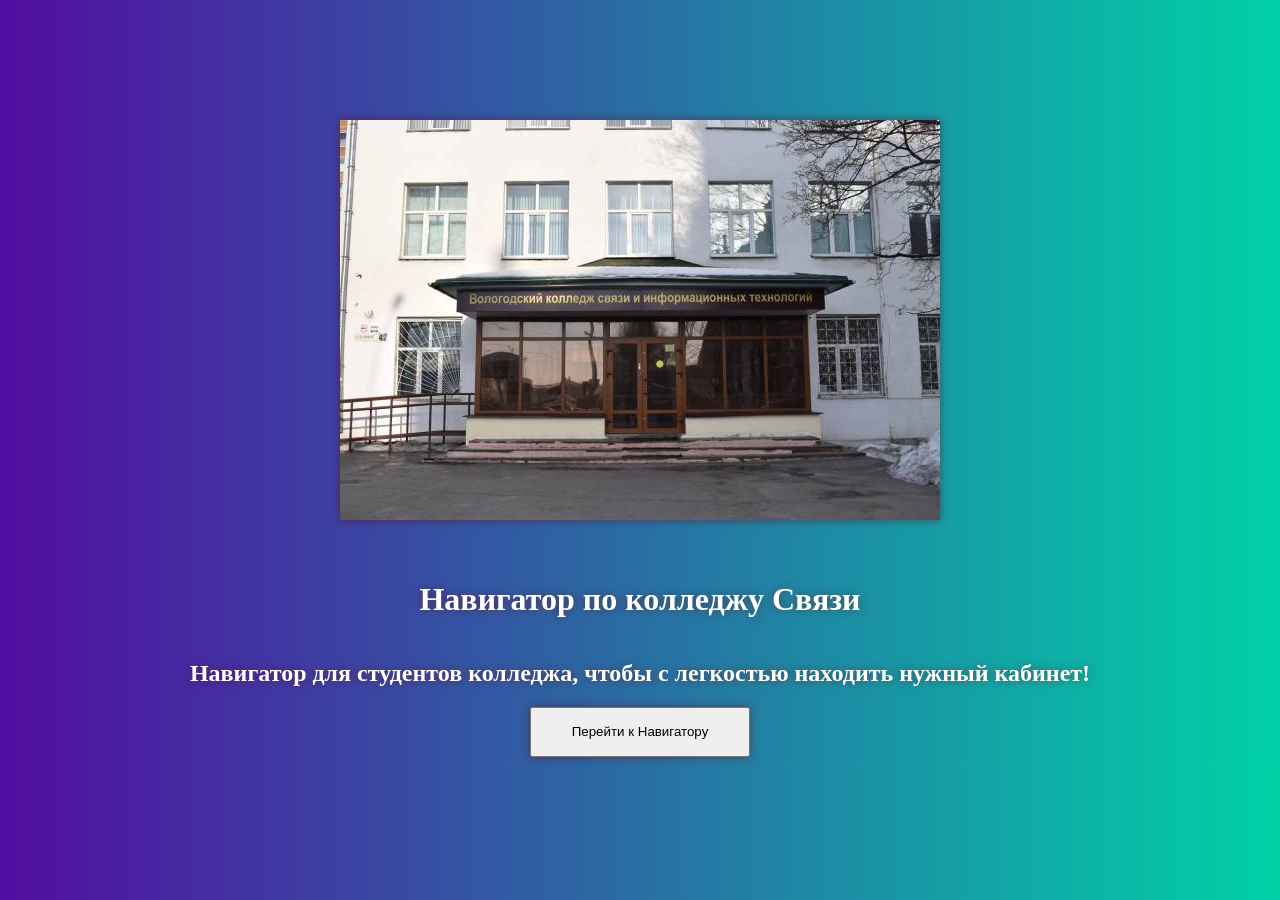
<file: index.html>
<!DOCTYPE html>
<html lang="ru">

<head>
    <meta charset="UTF-8">
    <meta http-equiv="X-UA-Compatible" content="IE=edge">
    <meta name="viewport" content="width=device-width, initial-scale=1.0">
    <title>Навигатор по колледжу связи</title>
    <link rel="stylesheet" href="style.css">
    <link rel="shortcut icon" href="VKSIT.ico" type="image/x-icon">
    <link href="https://fonts.googleapis.com/icon?family=Material+Icons" rel="stylesheet">
</head>

<body>
    <div class="container">
        <img src="/img/download.jpg">
    </div>
    <div class="text-container">
        <h1>
            Навигатор по колледжу Связи
        </h1>
    </div>
    <div class="text-container2">
        <h2>
            Навигатор для студентов колледжа, чтобы с легкостью находить нужный кабинет!
        </h2>
        <form action="1.html">
        <div class="buttons" type="button">

            <button style="
            width: 220px;
        ">
        Перейти к Навигатору
            </button>
        </form>
    </div>
    </div>
</body>

</html>
</file>
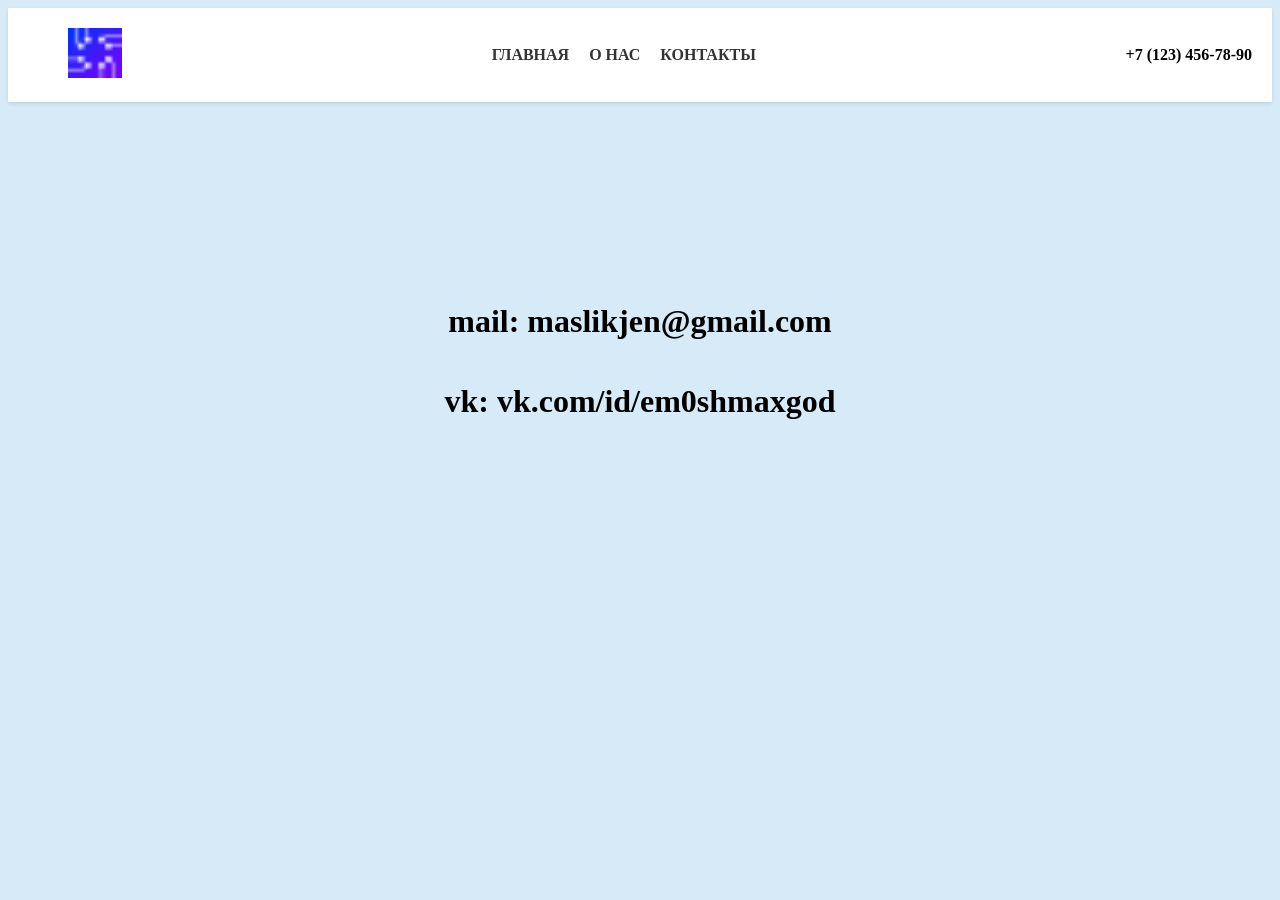
<file: navigatorsvyazi-main/contacts.html>
<!DOCTYPE html>
<html lang="ru">
<head>
    <meta charset="UTF-8">
    <meta name="viewport" content="width=device-width, initial-scale=1.0">
    <title>Экскурсия по колледжу</title>
    <link rel="stylesheet" href="landstyles.css">
</head>
<body>
    <header class="site-header">
        <div class="container">
          <div class="site-branding">
            <a href="landingpage.html">
              <img src="VKSIT.ico" alt="Logo" style="width: 54px;margin-left: 60px;">
            </a>
          </div>
          <nav class="site-navigation">
            <ul>
              <li><a href="landingpage.html">Главная</a></li>
              <li><a href="about.html">О нас</a></li>
              <li><a href="contacts.html">Контакты</a></li>
            </ul>
          </nav>
          <div class="site-contact-info">
            <span class="phone-number">+7 (123) 456-78-90</span>
          </div>
        </div>
      </header>
      <div class="site-contact-info" style="display: flex;justify-content: center;margin-top: 180px;">
        <h1>
            mail: maslikjen@gmail.com
        </h1>
    </div>
      <div class="site-contact-info2" style="display: flex;justify-content: center">
        <h1>vk: vk.com/id/em0shmaxgod</h1>
      </div>
</body>
</html>
</file>
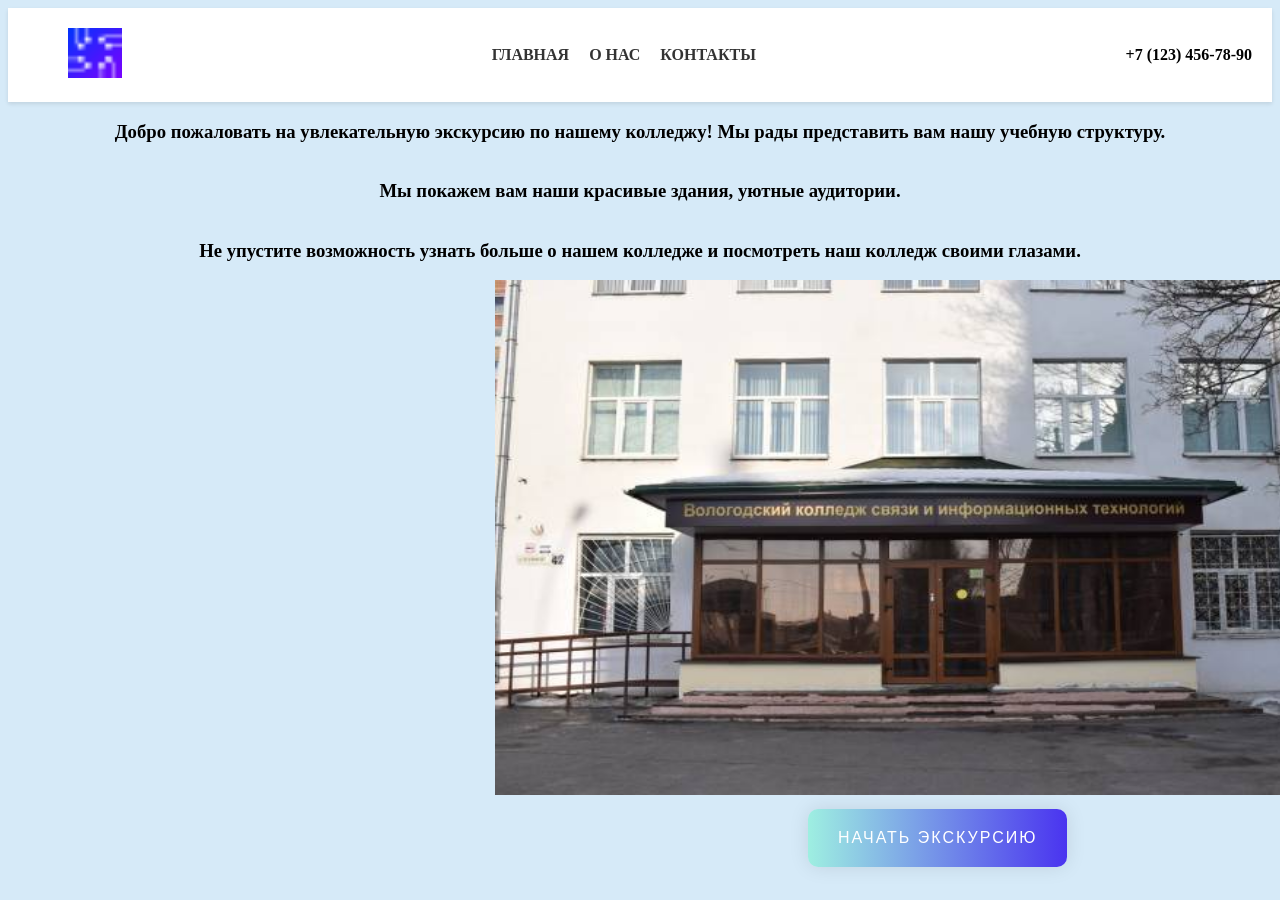
<file: navigatorsvyazi-main/landingpage.html>
<!DOCTYPE html>
<html lang="ru">
<head>
    <meta charset="UTF-8">
    <meta name="viewport" content="width=device-width, initial-scale=1.0">
    <title>Экскурсия по колледжу</title>
    <link rel="stylesheet" href="landstyles.css">
</head>
<body>
    <header class="site-header">
        <div class="container">
          <div class="site-branding">
            <a href="landingpage.html">
              <img src="VKSIT.ico" alt="Logo" style="width: 54px;margin-left: 60px;">
            </a>
          </div>
          <nav class="site-navigation">
            <ul>
              <li><a href="landingpage.html">Главная</a></li>
              <li><a href="about.html">О нас</a></li>
              <li><a href="contacts.html">Контакты</a></li>
            </ul>
          </nav>
          <div class="site-contact-info">
            <span class="phone-number">+7 (123) 456-78-90</span>
          </div>
        </div>
      </header>
      <div class="text">
        <div class="text1">
            <h3>Добро пожаловать на увлекательную экскурсию по нашему колледжу! Мы рады представить вам нашу учебную структуру.</h3>
        </div>
        <div class="text2">
            <h3>Мы покажем вам наши красивые здания, уютные аудитории.</h3>
        </div>
        <div class="text3">
            <h3>Не упустите возможность узнать больше о нашем колледже и посмотреть наш колледж своими глазами.</h3>
        </div>
        </div>
      <img src="click.jpg" style="margin-left: 487px;width: 876px;height: 515px;">
      <div class="click">
        <a href="index.html" class="btn" style="margin-left: 800px">Начать экскурсию</a>
      </div>
      
</body>
</html>
</file>
<file: style.css>
.container {
    display: flex;
    justify-content: center;
    padding: 40px;
    margin-top: 80px;
}
.text-container{
    display: flex;
    justify-content: center;
    color: white; 
}
.text-container2{
    display: flex;
    color: white;
    flex-direction: column;
    align-items: center; 
}

.buttons{
    display: flex;
    justify-content: center;
    width: 220px;
    height: 50px;
    border: none;
    outline: none;
    color: #fff;
    background: #111;
    cursor: pointer;
    position: relative;
    z-index: 0;
    border-radius: 10px;
}

body {
    background: -webkit-linear-gradient(90deg, #520da1, #00d1a7);
    /* Chrome 10-25, Safari 5.1-6 */
    background: linear-gradient(90deg, #520da1, #00d1a7);
    /* W3C, IE 10+/ Edge, Firefox 16+, Chrome 26+, Opera 12+, Safari 7+ */
    filter: drop-shadow(0 0 5px rgba(100,0,0,0.5));
}


.buttons:before {
    content: '';
    background: linear-gradient(45deg, #ff0000, #ff7300, #fffb00, #48ff00, #00ffd5, #002bff, #7a00ff, #ff00c8, #ff0000);
    position: absolute;
    top: -2px;
    left:-2px;
    background-size: 400%;
    z-index: -1;
    filter: blur(5px);
    width: calc(100% + 4px);
    height: calc(100% + 4px);
    animation: glowing 20s linear infinite;
    opacity: 0;
    transition: opacity .3s ease-in-out;
    border-radius: 10px;
}

.buttons:active {
    color: #fff
}

.buttons:active:after {
    background: transparent;
}

.buttons:hover:before {
    opacity: 1;
}

.buttons:after {
    z-index: -1;
    content: '';
    position: absolute;
    width: 100%;
    height: 100%;
    background: #111;
    left: 0;
    top: 0;
    border-radius: 10px;
}
</file>
<file: navigatorsvyazi-main/landstyles.css>
.site-header {
    background-color: #fff;
    padding: 20px 0;
    box-shadow: 0px 2px 4px rgba(0, 0, 0, 0.1);
  }
  
  .site-header .container {
    display: flex;
    align-items: center;
    justify-content: space-between;
  }
  
  .site-branding img {
    max-height: 50px;
  }
  
  .site-navigation ul {
    display: flex;
    margin: 0;
    padding: 0;
    list-style: none;
  }
  
  .site-navigation li {
    margin: 0 10px;
  }
  
  .site-navigation li:first-child {
    margin-left: 0;
  }
  
  .site-navigation li:last-child {
    margin-right: 0;
  }
  
  .site-navigation a {
    color: #333;
    text-decoration: none;
    font-weight: bold;
    text-transform: uppercase;
  }
  
  .site-contact-info {
    display: flex;
    align-items: center;
  }
  
  .phone-number {
    margin-right: 20px;
    font-weight: bold;
  }
  
  .button {
    display: inline-block;
    padding: 10px 20px;
    background-color: #333;
    color: #fff;
    text-decoration: none;
    text-transform: uppercase;
    border-radius: 5px;
  }

  body {
    background: #d6eaf8;
  }
  .btn {
    text-decoration: none;
    display: inline-block;
    color: white;
    padding: 20px 30px;
    margin: 10px 20px;
    border-radius: 10px;
    font-family: 'Montserrat', sans-serif;
    text-transform: uppercase;
    letter-spacing: 2px;
    background-image: linear-gradient(to right, #9EEFE1 0%, #4830F0 51%, #9EEFE1 100%);
    background-size: 200% auto;
    box-shadow: 0 0 20px rgba(0, 0, 0, .1);
    transition: .5s;
  }
  .btn:hover {
    background-position: right center;
  }

  .text1 {
    display: flex;
    justify-content: center;
  }
  .text2 {
    display: flex;
    justify-content: center;
  }
  .text3 {
    display: flex;
    justify-content: center;
  }
</file>
